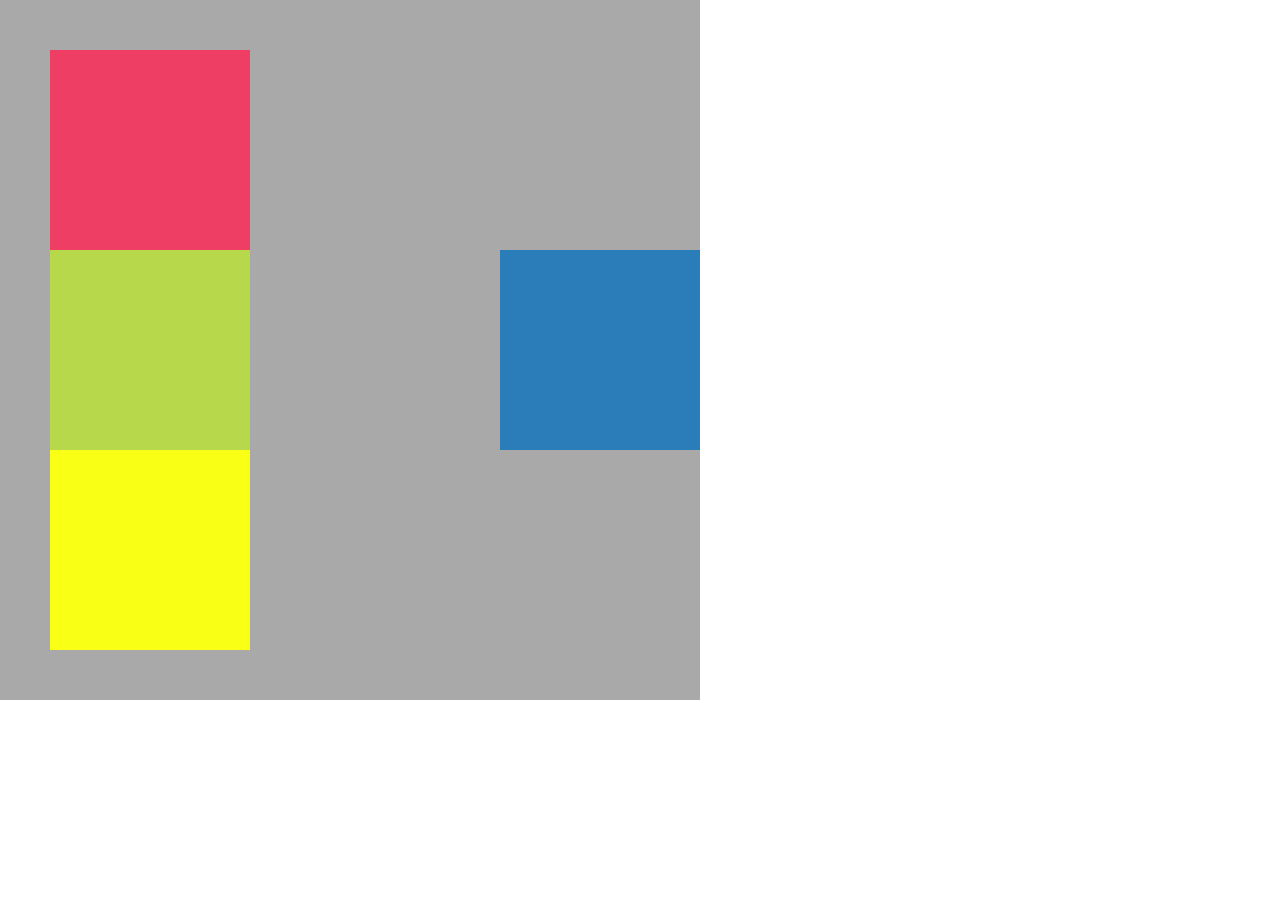
<file: Positioning/index.html>
<!DOCTYPE html>
<html lang="en">
<head>
	<meta charset="UTF-8">
	<link rel="stylesheet" href="css/main.css">
	<link rel="shortcut icon" type="imagen/icon" href="img/favicon.ico">
	<title>Leccion-23:Positioning</title>
</head>
<body>
	<div class="contenedor">
		<div class="caja" id="rosa"></div>
		<div class="caja" id="azul"></div>		
		<div class="caja" id="verde"></div>
		<div class="caja" id="amarillo"></div>
	</div>
	<script type="text/javascript" src="js/main.js" ></script>
</body>
</html>
</file>
<file: Positioning/css/main.css>
body{
	margin: 0;
	padding: 0;
}
.contenedor{
	margin: 0;
	padding: 0;
}
.caja{
	width: 200px;
	height: 200px;
}
#rosa{
	background-color: #EE3E64;
}
#azul{
	background-color: #2B7DB9;
	position: absolute;
}
#verde{
	background-color: #B7D84B;
	
}
#amarillo{
	background-color: #FAFF16;
	
}
</file>
